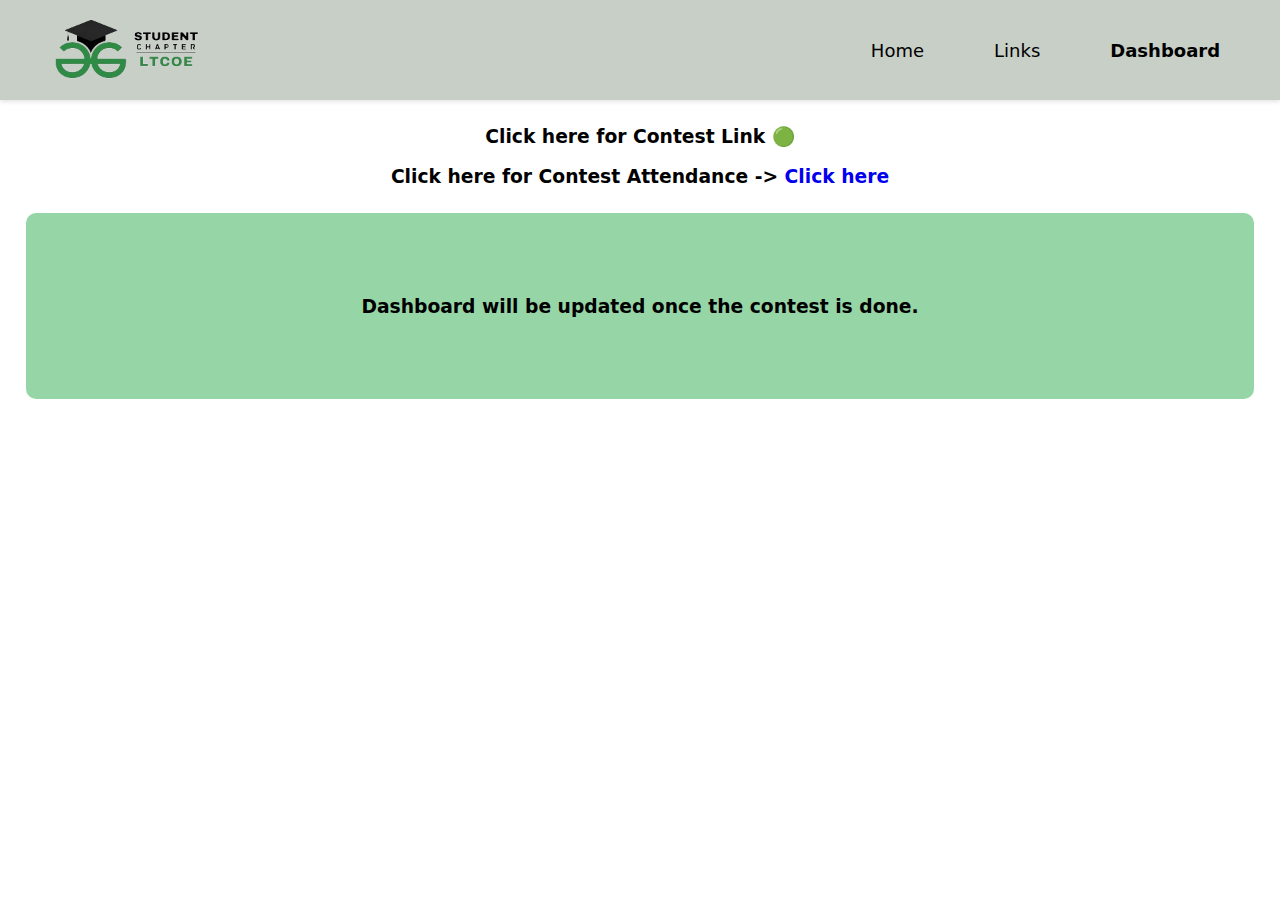
<file: contest.html>
<!DOCTYPE html>
<html lang="en">
  <head>
    <meta charset="UTF-8" />
    <meta name="viewport" content="width=device-width, initial-scale=1.0" />
    <title>Contest</title>
    <link rel="stylesheet" href="styles.css" />
    <link rel="icon" type="image/x-icon" href="/images/Council/Favicon.png">
  </head>
  <body>
    <div class="navbar">
      <img src="images/Logo.png" class="logo" />
      <div class="menu-toggle" onclick="toggleMenu(this)">
        <span></span>
        <span></span>
        <span></span>
      </div>
      <div class="navbar-links">
        <a href="index.html">Home</a>
        <a href="#" onclick="scrollToSection('Links',event)">Links</a>
        <a href="#" onclick="scrollToSection('last-one',event)"
          ><b>Dashboard</b></a
        >
      </div>
    </div>
    <div id="Links">
      <h3>
        Click here for Contest Link
        <a
          style="text-decoration: none"
          href="https://practice.geeksforgeeks.org/contest/code-arena-by-gfg-student-chapter-ltce"
          >🟢</a
        >
      </h3>
      <h3>
        Click here for Contest Attendance ->
        <a
          style="text-decoration: none"
          href="https://forms.gle/VycZ1vR9VgfS7fqm6"
          >Click here</a
        >
      </h3>
    </div>
    <div id="Dashboard" style="text-align: center">
      <h3>Dashboard will be updated once the contest is done.</h3>
    </div>
  </body>
</html>
</file>
<file: styles.css>
body {
  padding: 0;
  margin: 0;
  font-family: system-ui, -apple-system, BlinkMacSystemFont, "Segoe UI", Roboto,
    Oxygen, Ubuntu, Cantarell, "Open Sans", "Helvetica Neue", sans-serif;
}

.main-page {
  display: flex;
  flex-direction: column;
  min-height: 100vh;
}
.landing-page {
  height: 100vh;
  margin-bottom: 20px;
  flex: 1;
}
.navbar {
  display: grid;
  grid-template-columns: auto 1fr;
  align-items: center;
  position: sticky;
  top: 0;
  z-index: 1000;
  background-color: rgb(199, 207, 199);
  box-shadow: 0 2px 4px rgba(0, 0, 0, 0.1);
  animation: fade-in-down 1s ease forwards;
}

.logo {
  height: 100px;
  width: auto;
  justify-self: center;
  transition: justify-self 0.3s ease;
  margin-left: 60%;
}

.navbar a {
  text-decoration: none;
  color: black;
  padding: 10px 15px;
  border-radius: 30px;
  transition: background-color 0.3s ease;
}

.navbar-links {
  display: flex;
  justify-content: flex-end;
  gap: 40px;
  font-size: 18px;
  z-index: 2;
}
.navbar-links:last-child {
  margin-right: 4%;
}
.navbar a:hover {
  background-color: #2f8d46;
  color: white;
}

.menu-toggle {
  display: none;
  margin-top: 10px;
  z-index: 3;
}

.content {
  display: grid;
  grid-template-columns: 1fr 1fr;
  height: 50%;

  padding: 0px 2.5%;
}
.content-left {
  padding: 20px;
  height: 70vh;
  display: flex;
  flex-direction: column;
  justify-content: center;
  animation: fade-in-up 1s ease 0.5s forwards;
}
.content-left h4 {
  margin-bottom: 5px;
}
.content-left h2 {
  margin-top: 0px;
  margin-bottom: 0px;
}
.content-left p {
  font-weight: 500;
}
.content-left-text {
  padding: 10px;
  max-width: 800px;
}
.content-right {
  padding: 10px;
}
.content-right {
  flex: 1;
  display: flex;
  flex-direction: column;
  justify-content: center;
  align-items: center;
  animation: fadeinup 1s forwards 1.2s ease-out;
}

.content-right img {
  display: block;
  margin-right: 0;
  width: 350px;
  height: auto;
}
.second-div {
  display: flex;
  flex-direction: row;
  flex-wrap: nowrap;
  align-items: center;
  justify-content: center;
}
.second-div img {
  height: 300px;
  width: auto;
}
.second-page {
  flex: 1;
  display: flex;
  justify-content: center;
  align-items: center;
  flex-direction: column;
  position: relative;
  margin-bottom: 5%;
}
.mySlides {
  display: none;
}
.mySlides img {
  vertical-align: middle;
}

/* Slideshow container */
.slideshow-container {
  margin: 10px;
  width: fit-content;
  height: fit-content;
  padding: 10px;
  position: relative;
  margin: auto;
  overflow: hidden;
  display: flex;
  flex-direction: column;
  gap: 20px; /* Ensure slides don't overflow */
}

/* Caption text */
.mySlides > .text {
  color: #f2f2f2;
  font-size: 15px;
  padding: 8px 12px;
  position: absolute;
  bottom: 8px;
  width: 100%;
  text-align: center;
}

/* Number text (1/3 etc) */
.numbertext {
  color: #f2f2f2;
  font-size: 12px;
  padding: 8px 12px;
  position: absolute;
  top: 0;
  display: none;
}

/* The dots/bullets/indicators */
.dot {
  cursor: pointer;
  height: 15px;
  width: 15px;
  margin: 0 2px;
  background-color: #bbb;
  border-radius: 50%;
  display: inline-block;
  transition: background-color 0.6s ease;
}

.slide-active,
.dot:hover {
  background-color: #717171;
}

/* Set height of images */
.mySlides img {
  max-width: 100%;
  height: 400px;
}

/* Dot container style */
.dot-container {
  text-align: center;
  width: 100%;
  position: absolute;
  bottom: -5%;
  left: 50%;
  transform: translateX(-50%);
}
.third-page {
  padding: 0px 2.5%;
  flex: 1;
  text-align: center;
  background-color: #2f8d46;
  padding-bottom: 20px;
}
.third-page h2 {
  margin-top: 50px;
  font-weight: 500;
  color: white;
}
.Council-members .faculty-members {
  display: flex;
  flex-wrap: wrap;
  flex-direction: row;
  justify-content: center;
  align-items: center;
  height: fit-content;
}
.f-member {
  display: inline-block;
  margin: 20px;
  border-radius: 10px;
  overflow: hidden;
  position: relative;
  cursor: pointer;
  transition: transform 0.3s;
  background-color: white;
  box-shadow: 0 0 10px rgba(0, 0, 0, 0.5);
  padding: 20px;
}

.f-member:hover {
  transform: scale(1.1);
}

.f-member img {
  width: 230px;
  height: 230px;
  object-fit: cover;
  border-radius: 10px;
  background-color: black;
}

.f-member .name {
  color: black;
  margin-top: 10px;
  font-weight: 700;
}

.f-member .post {
  color: black;
  font-size: 14px;
  font-weight: 500;
}
#video-container {
  position: relative;
  width: fit-content;
  height: 100px;
  margin-top: 50px;
  margin-bottom: 30px; /* Adjust height as needed */
}

#scroll-video {
  width: 100%;
  height: 100%;
  object-fit: cover;
}
.last-page {
  display: flex;
  flex-direction: column;
  margin-top: 60px;
  align-items: center;
  justify-content: center;
}
.getin {
  width: fit-content;
  height: 100%;
}
.social-button {
  display: inline-flex;
  align-items: center;
  justify-content: center;
  text-decoration: none;
  color: black;
  padding: 0;
  border: none;
  transition: background-position 0.3s ease;
  transition: background-color 0.3s ease;
}

.social-button svg {
  margin-right: 5px;
}

.social-button:hover {
  color: #342f8d;
  transition: 1s smooth;
}
.social-button:hover {
  background-position: 0 100%;
  color: #342f8d;

  transition: 2s smooth;
}
.icons-links {
  display: flex;
  flex-direction: row;
  flex-wrap: wrap;
  align-items: center;
  justify-content: center;
  gap: 10px;
  margin-bottom: 10px;
}
/* @keyframes fade-in-down {
  0% {
    opacity: 0;
    transform: translateY(-50px); 
  }
  100% {
    opacity: 1;
    transform: translateY(0);
    color: rgb(199, 207, 199);
  }
} */
/* @keyframes fade-in-up {
  0% {
    opacity: 0;
    transform: translateY(50px);
  }
  100% {
    opacity: 1;
    transform: translateY(0);
  }
} */
@media (max-width: 1063px) {
  .landing-page {
    max-width: fit-content;

    padding: 0px 5%;
  }
  .navbar {
    display: block;
    margin: 0px 10px 0 0;
    position: static;
    box-shadow: none;
    background-color: white;
  }
  .navbar-links {
    display: none;
    flex-direction: column;
    text-align: center;
    text-align: center;
    position: absolute;
    top: 38%;
    left: 22.5%;
    transform: translate(-50%, -50%);
    width: 60%;
    z-index: 2;
    background-color: rgb(50, 42, 42);
  }
  .navbar-links a {
    width: 60%;
    color: white;
    top: 40%;
    border-radius: 0;
  }

  .menu-toggle {
    display: block;
    cursor: pointer;
    position: fixed;
    left: 5%;
    top: 0%;
    margin-top: 40px;
    margin-bottom: 20px;
  }

  .menu-toggle span {
    display: block;
    width: 30px;
    height: 3px;
    background-color: black;
    margin-bottom: 5px;
    z-index: 3;
  }
  .navbar img {
    margin-left: 35%;
    margin-bottom: 20px;
  }
  .menu-toggle.active ~ .navbar-links {
    display: flex;
    opacity: 1;
    align-items: center;
    width: 60%;
    padding: 2%;
    position: fixed;
    top: calc(50% + 15px);

    transform: translate(-50%, -50%);
  }
  .content {
    display: flex;
    flex-direction: column;
  }
  .content-left,
  .content-right {
    flex: 1;
    text-align: center;
    margin: 0 auto;
  }
  .content-left-text {
    max-width: fit-content;
  }
  .content-right img {
    max-width: 100%;
  }
  .second-div img {
    width: 100%;
    height: auto;
  }
  .content {
    grid-template-columns: 1fr;
  }

  .content-left,
  .content-right {
    flex: 1;
    text-align: center;
    margin: 0 auto;
  }

  .content-right {
    order: -1;
    max-width: 50%;
    height: auto;
  }
  .content-left h4 {
    margin-bottom: 20px;
  }
  .f-member img {
    width: 200px;
    height: 200px;
  }
  .getin {
    width: 100%;
  }
}
@media (max-width: 550px) {
  .navbar img {
    margin-left: 26%;
  }
  .f-member img {
    width: 150px;
    height: 150px;
  }
}
.loaded .loader-wrapper {
  display: none;
}
#Links {
  margin: 2%;
  text-align: center;
}

#Dashboard {
  background-color: #96d5a6;
  margin: 2%;
  padding: 5%;
  border-radius: 10px;
}
</file>
